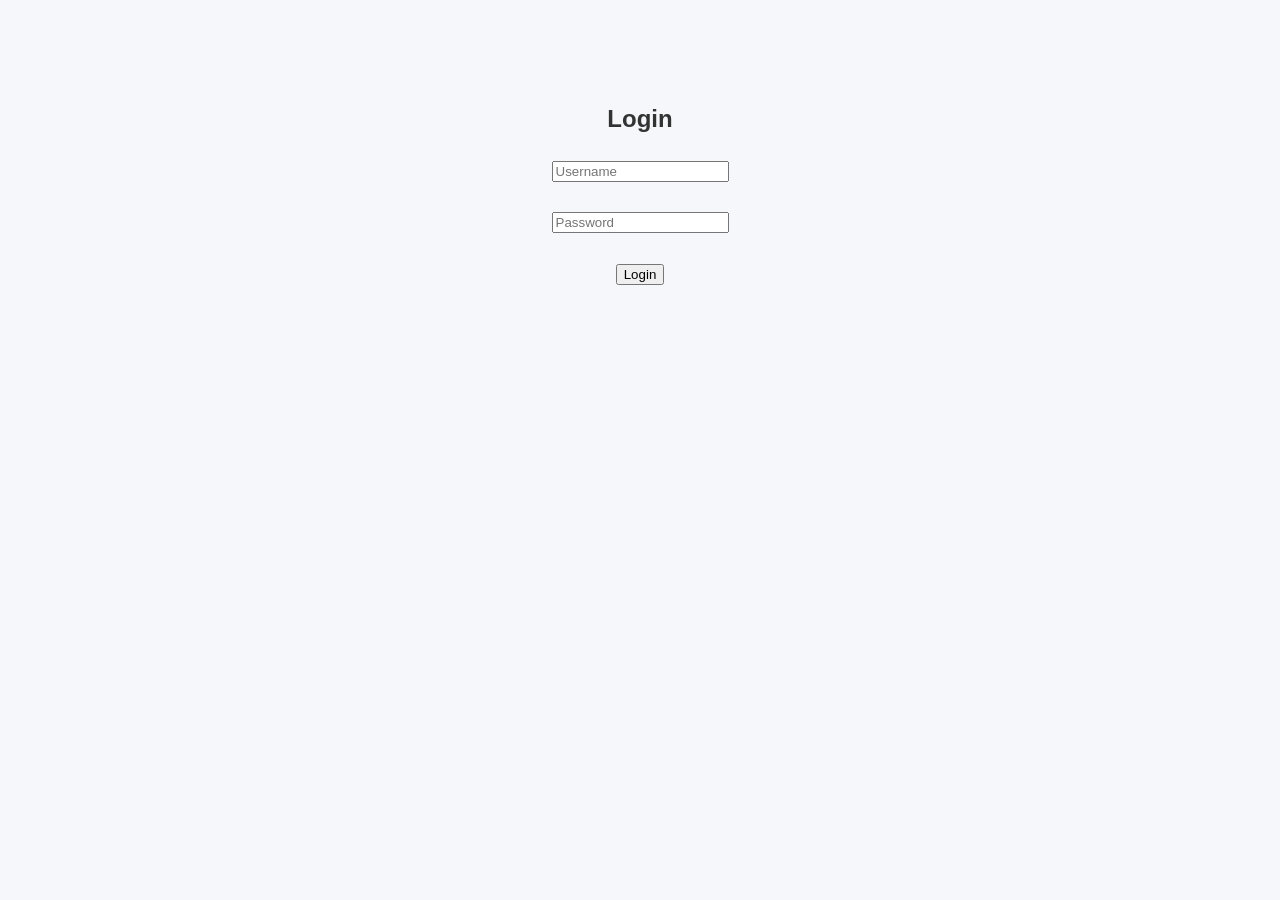
<file: login.html>
<!DOCTYPE html>
<html>
<head>
  <title>Login</title>
  <link rel="stylesheet" href="style.css">
</head>
<body>

<div style="max-width:300px; margin:100px auto; text-align:center;">
  <h2>Login</h2>

  <input id="username" placeholder="Username"><br><br>
  <input id="password" type="password" placeholder="Password"><br><br>

  <button onclick="login()">Login</button>

  <p id="error" style="color:red;"></p>
</div>

<script src="script.js"></script>
</body>
</html>
</file>
<file: style.css>
/* style.css */

/* General Styles */
body {
  margin: 0;
  font-family: Arial, sans-serif;
  background: #f5f7fa;
  color: #333;
  line-height: 1.6;
}
.container {
  max-width: 1000px;
  margin: auto;
  padding: 20px;
}

/* Header */
header {
  background: #1e2a38;
  color: white;
  text-align: center;
  padding: 40px 20px;
}
header h1 {
  margin: 0;
  font-size: 2.5rem;
  transition: transform 0.5s ease;
}
header h1:hover {
  transform: scale(1.05);
}
header p {
  font-size: 1.2rem;
  margin-top: 10px;
  opacity: 0;
  animation: fadeIn 2s forwards;
}

/* Navigation */
nav {
  background: #2c3e50;
}
nav .container {
  display: flex;
  justify-content: center;
  flex-wrap: wrap;
}
nav a {
  color: white;
  margin: 0 20px;
  text-decoration: none;
  font-weight: bold;
  padding: 15px 0;
  transition: color 0.3s, transform 0.3s;
}
nav a:hover,
nav a:focus {
  color: #3498db;
  transform: scale(1.1);
  outline: none;
}

/* Sections */
section {
  padding: 40px 0;
}
section h2 {
  font-size: 2rem;
  margin-bottom: 20px;
  text-align: center;
  opacity: 0;
  animation: fadeInUp 1s forwards;
}

/* Cards */
.cards {
  display: flex;
  flex-wrap: wrap;
  justify-content: space-around;
}
.card {
  background: white;
  padding: 20px;
  margin: 10px;
  border-radius: 10px;
  box-shadow: 0 2px 10px rgba(0,0,0,0.1);
  flex: 1 1 200px;
  min-width: 200px;
  max-width: 300px;
  text-align: center;
  opacity: 0;
  transform: translateY(20px);
  animation: fadeInUp 0.5s forwards;
  transition: transform 0.3s, box-shadow 0.3s;
  will-change: transform, opacity;
}
.card:hover,
.card:focus-within {
  transform: translateY(-5px);
  box-shadow: 0 4px 15px rgba(0,0,0,0.2);
}
.card button {
  margin-top: 10px;
  padding: 10px 20px;
  background: #3498db;
  color: white;
  border: none;
  border-radius: 5px;
  cursor: pointer;
  transition: background 0.3s, transform 0.3s;
}
.card button:hover,
.card button:focus {
  background: #2980b9;
  transform: scale(1.05);
  outline: none;
}

/* Staggered card animation */
.card:nth-child(1) { animation-delay: 0.2s; }
.card:nth-child(2) { animation-delay: 0.4s; }
.card:nth-child(3) { animation-delay: 0.6s; }
.card:nth-child(4) { animation-delay: 0.8s; }
.card:nth-child(5) { animation-delay: 1s; }

/* Dashboard Inputs */
.dashboard-inputs {
  display: flex;
  flex-direction: column;
  max-width: 400px;
  margin: auto;
}
.dashboard-inputs input,
.dashboard-inputs button {
  margin: 10px 0;
  opacity: 0;
  animation: fadeInUp 0.8s forwards;
}

/* Footer */
footer {
  background: #1e2a38;
  color: white;
  text-align: center;
  padding: 20px;
}

/* Images */
.staff-img,
.truck-img {
  width: 100%;
  object-fit: cover;
  border-radius: 10px;
  transition: transform 0.3s, box-shadow 0.3s;
  will-change: transform, box-shadow;
}
.staff-img { height: 200px; }
.truck-img { height: 140px; }
.staff-img:hover,
.truck-img:hover {
  transform: scale(1.05);
  box-shadow: 0 4px 15px rgba(0,0,0,0.3);
}

/* Animations */
@keyframes fadeIn {
  to { opacity: 1; }
}
@keyframes fadeInUp {
  to { opacity: 1; transform: translateY(0); }
}

/* Responsive */
@media (max-width: 768px) {
  nav .container {
    flex-direction: column;
  }
  .cards {
    flex-direction: column;
    align-items: center;
  }
}
@media (max-width: 480px) {
  header h1 { font-size: 2rem; }
  section h2 { font-size: 1.5rem; }
  .card { min-width: 90%; }
}

/* Smooth scrolling */
html {
  scroll-behavior: smooth;
}
</file>
